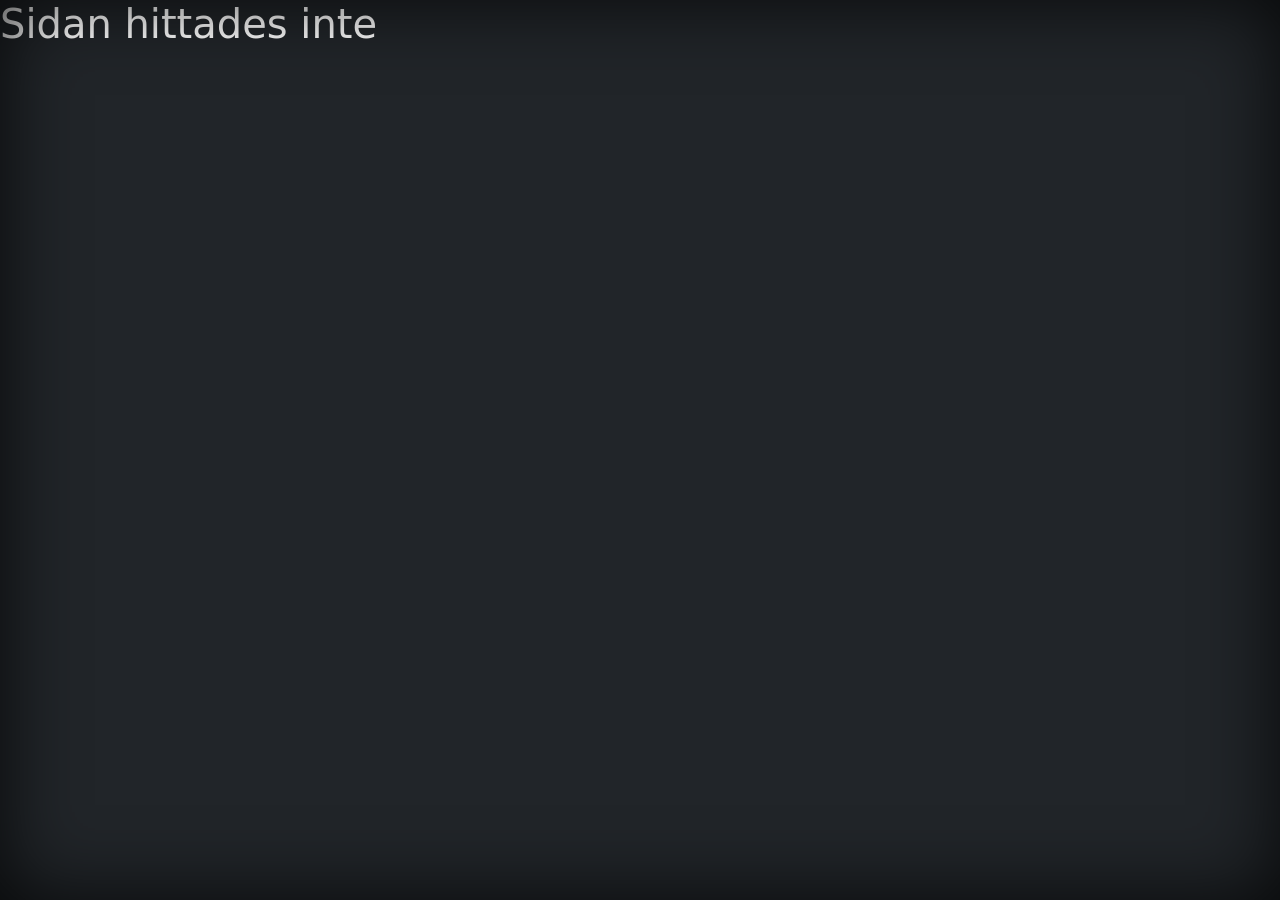
<file: index.html>
<!DOCTYPE html>
<html>

<head>
    <meta charset="utf-8" />
    <meta name="viewport" content="width=device-width, initial-scale=1.0" />
    <base href="/" />
    <title>.Net fullstack | Jimmie Carlsson</title>
    <link href="lib/bootstrap/dist/css/bootstrap.min.css" rel="stylesheet" />
    <link href="https://cdn.jsdelivr.net/npm/bootstrap-icons@1.13.1/font/bootstrap-icons.min.css" rel="stylesheet" />
    <link href="css/cover.css" rel="stylesheet" />
    <link rel="icon" type="image/png" href="favicon.png">
</head>

<body class="text-bg-dark">
    <div class="shadow-overlay"></div>

    <div id="app">Laddar...</div>
    <script src="_framework/blazor.webassembly.js"></script>
    <script src="lib/bootstrap/dist/js/bootstrap.bundle.min.js"></script>
    <script src="js/site.js"></script>
</body>

</html>
</file>
<file: css/cover.css>
/* * Globals * */
:root {
    --cst-hue: 25;
    --cst-bkg: hsl(var(--cst-hue), 94%, 57%);
    --cst-bkg-dark: hsl(var(--cst-hue), 70%, 36%);
    --cst-bkg-light: hsl(var(--cst-hue), 100%, 66%);
    --cst-white: hsl(0, 0%, 95%);
    --cst-white-light: hsl(0, 0%, 100%);
    --cst-white-dark: hsl(0, 0%, 60%);
}

/* * Base structure * */
body a {
    color: var(--cst-bkg-light);
    text-decoration: none;
}

.shadow-overlay {
    position: fixed;
    top: 0;
    left: 0;
    width: 100%;
    height: 100%;
    pointer-events: none;
    z-index: 1030;
    box-shadow: inset 0 0 5rem rgba(0, 0, 0, .8);
}

.cover-container {
    max-width: 80vw;
}

/* * from ordinary Bootstrap Cover * */
.bd-placeholder-img {
    font-size: 1.125rem;
    text-anchor: middle;
    -webkit-user-select: none;
    -moz-user-select: none;
    user-select: none;
}

.b-example-divider {
    width: 100%;
    height: 3rem;
    background-color: #0000001a;
    border: solid rgba(0, 0, 0, 0.15);
    border-width: 1px 0;
    box-shadow: inset 0 0.5em 1.5em #0000001a, inset 0 0.125em 0.5em #00000026;
}

.b-example-vr {
    flex-shrink: 0;
    width: 1.5rem;
    height: 100vh;
}

.bi {
    vertical-align: -0.125em;
    fill: currentColor;
}

.nav-scroller {
    position: relative;
    z-index: 2;
    height: 2.75rem;
    overflow-y: hidden;
}

    .nav-scroller .nav {
        display: flex;
        flex-wrap: nowrap;
        padding-bottom: 1rem;
        margin-top: -1px;
        overflow-x: auto;
        text-align: center;
        white-space: nowrap;
        -webkit-overflow-scrolling: touch;
    }

.bd-mode-toggle {
    z-index: 1500;
}

    .bd-mode-toggle .bi {
        width: 1em;
        height: 1em;
    }

    .bd-mode-toggle .dropdown-menu .active .bi {
        display: block !important;
    }

/* * my tweaking * */
.main-grid {
    display: grid;
    grid-template-columns: repeat(3, 1fr);
    column-gap: 50px;
}

.main-grid-span3 {
    grid-column: 1 / span 3;
}

.main-grid-table {
    grid-column: 1 / span 3;
}

section h2 {
    text-align: left;
    color: var(--cst-bkg-light);
    margin: 2em 0;
}

td {
    white-space: normal; /* Tillåt radbrytning */
    word-wrap: break-word; /* Äldre variant */
    overflow-wrap: anywhere; /* Modernare och bättre */
    hyphens: auto; /* Bryt ord naturligt vid behov */
}

/* * Bootstrap tweaks * */
.text-bg-light {
    background-color: var(--cst-bkg) !important;
}

.bi-icn-bg {
    color: var(--cst-bkg) !important;
    font-size: 2rem !important;
}

.bi-icn-bg-disable {
    color: var(--cst-white-dark) !important;
    font-size: 2rem !important;
}

/* * Responsive Adjustments for mobile * */
@media (max-width: 993px) {

    .cover-container {
        max-width: 100vw;
        padding: 0 0.5rem;
    }

    .main-grid {
        grid-template-columns: 1fr;
        column-gap: 0;
    }

    .main-grid-span3,
    .main-grid-table {
        grid-column: 1 / -1;
    }

    table,
    thead,
    tbody,
    th,
    td,
    tr {
        display: block;
        border: none;
    }

    tr {
        display: grid;
        /* Stapla td ovanpå varandra */
        grid-template-columns: 1fr;
        padding: 0;
    }

    td {
        margin: 0;
        padding: 0;
        border: none;
    }

    th {
        display: none;
    }

    td::before {
        font-size: smaller;
        font-weight: bold;
        color: var(--cst-white-dark);
        display: inline-block;
    }


    /* * Button row * */
    .btn-row {
        flex-direction: column;
        align-items: center;
        margin-top: 0.5rem;
    }

        .btn-row .l-btn {
            width: 100%;
            padding: 0.75rem;
            max-width: 350px;
        }
    /* * Content Hero * */
    .content-hero {
        min-height: 100vh;
        margin-top: 5vh;
    }

        .content-hero h1 {
            font-size: 2.5rem;
        }

    .l-text {
        /*max-width: 350px;*/
        margin-bottom: 2rem;
    }
}
</file>
